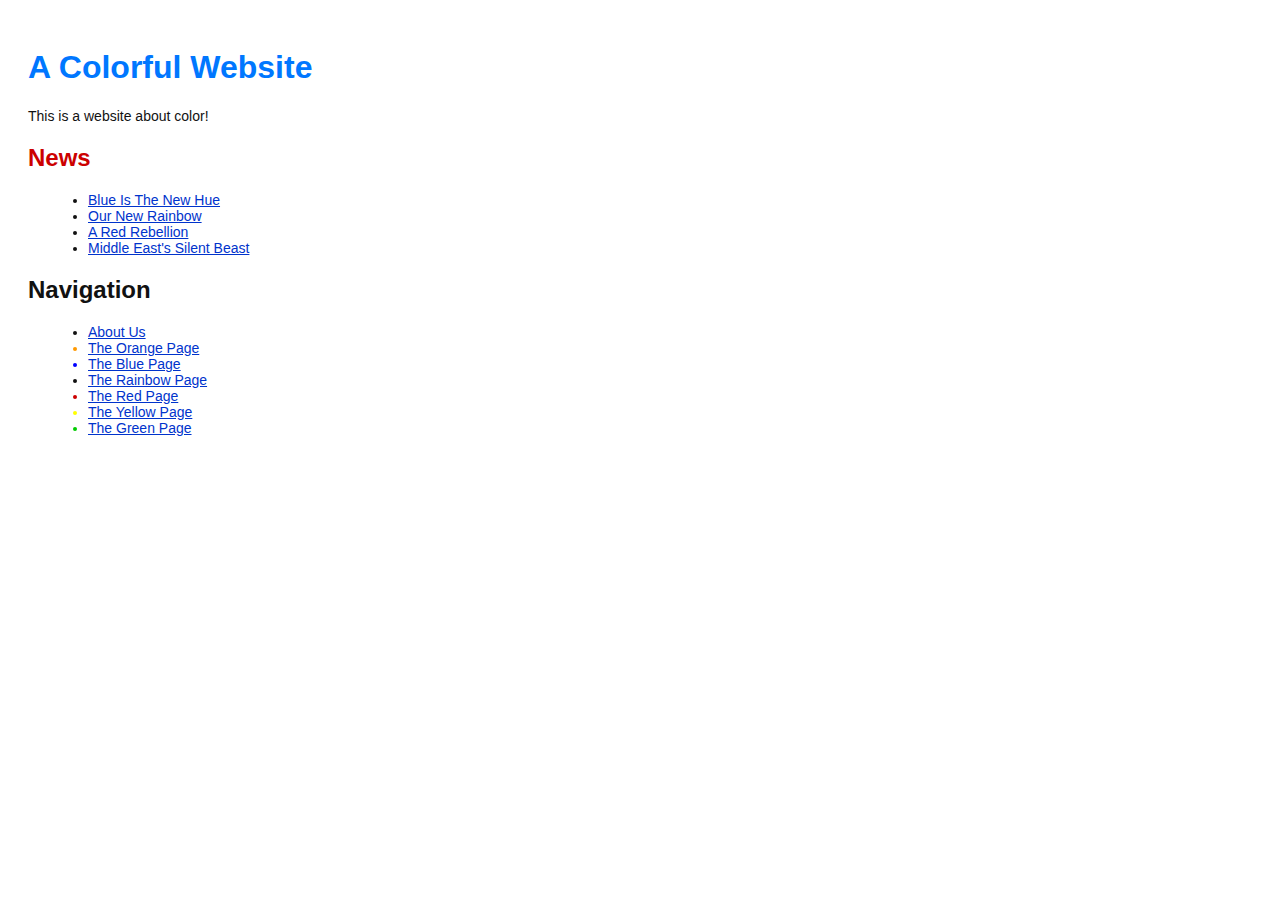
<file: index.html>
<!DOCTYPE html>
<html lang="en">
<head>
  <title>A Colorful Website</title>
  <link rel="stylesheet" href="style.css" />
</head>
<body>
  <h1 style="color: #07F">A Colorful Website</h1>
  <p>This is a website about color!</p>    
  
<h2 style="color: #C00">News</h2>
<ul>
  <li><a href="news-1.html">Blue Is The New Hue</a></li>
  <li><a href="rainbow.html">Our New Rainbow</a></li>
  <li><a href="news-2.html">A Red Rebellion</a></li>
  <li><a href="news-3.html">Middle East's Silent Beast</a></li>
</ul>
  <h2>Navigation</h2>
<ul>
  <li>
    <a href="about/index.html">About Us</a>
  </li>
  <li style="color: #F90">
    <a href="orange.html">The Orange Page</a>
  </li>
  <li style="color: #00F">
        <a href="blue.html">The Blue Page</a>
  </li>
  <li>
    <a href="rainbow.html">The Rainbow Page</a>
  </li>
  <li style="color: #C00">
    <a href="red.html">The Red Page</a>
  </li>
  <li style="color: #FF0">
  <a href="yellow.html">The Yellow Page</a>
</li>
<li style="color: #0C0">
  <a href="green.html">The Green Page</a>
</li>
</ul>
</body>
</html>
</file>
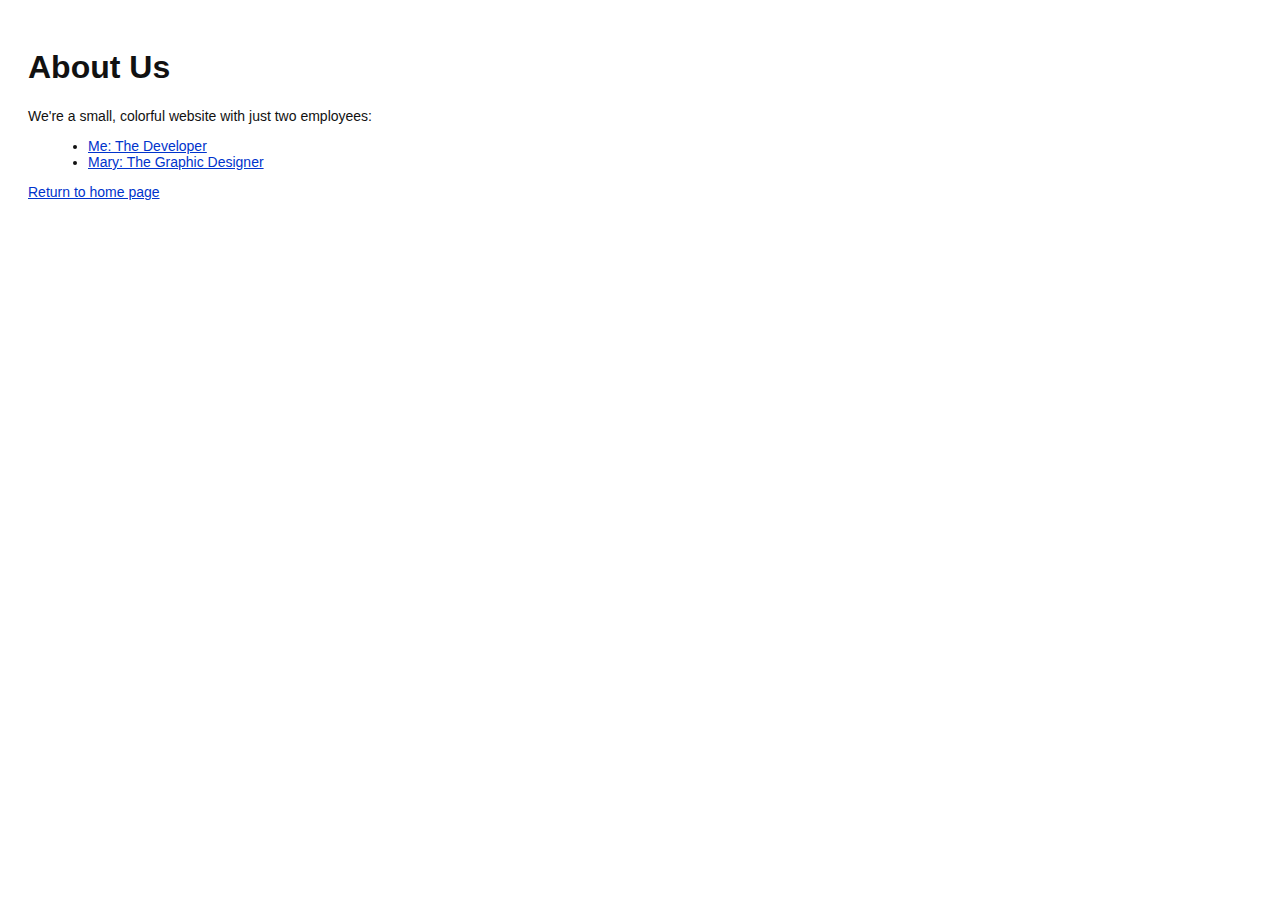
<file: about/index.html>
<!DOCTYPE html>
<html lang="en">
<head>
  <title>About Us</title>
  <link rel="stylesheet" href="../style.css" />
  <meta charset="utf-8" />
  </head>
<body>
  <h1>About Us</h1>
  <p>We're a small, colorful website with just two employees:</p>

  <ul>
    <li><a href="me.html">Me: The Developer</a></li>
    <li><a href="mary.html">Mary: The Graphic Designer</a></li>
  </ul>
    
  <p><a href="../index.html">Return to home page</a></p>
</body>
</html>
</file>
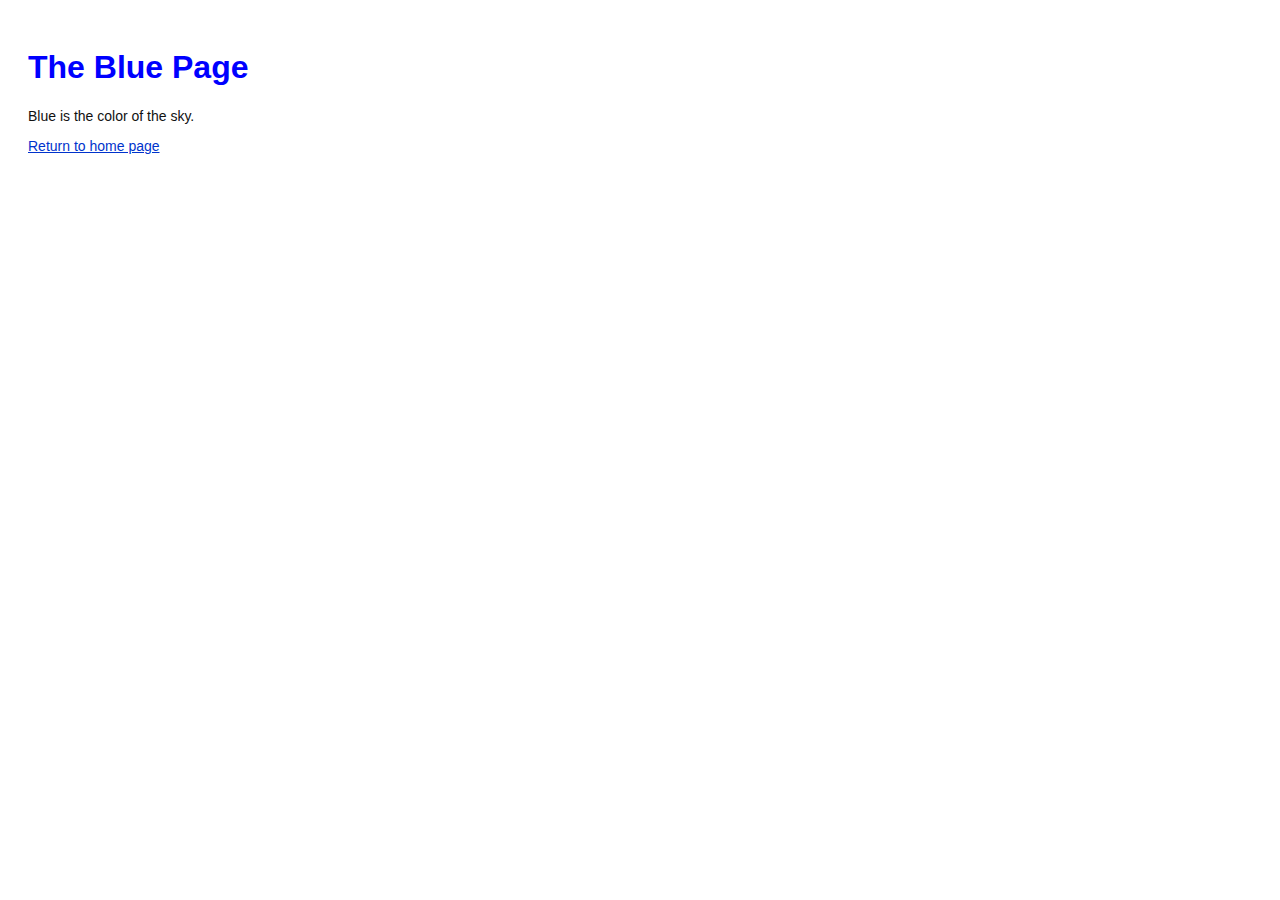
<file: blue.html>
<!DOCTYPE html>
<html lang="en">
<head>
  <title>The Blue Page</title>
  <link rel="stylesheet" href="style.css" />
  <meta charset="utf-8" />
</head>
<body>
  <h1 style="color: #00F">The Blue Page</h1>
  <p>Blue is the color of the sky.</p>
  <p><a href="index.html">Return to home page</a></p>
</body>
</html>
</file>
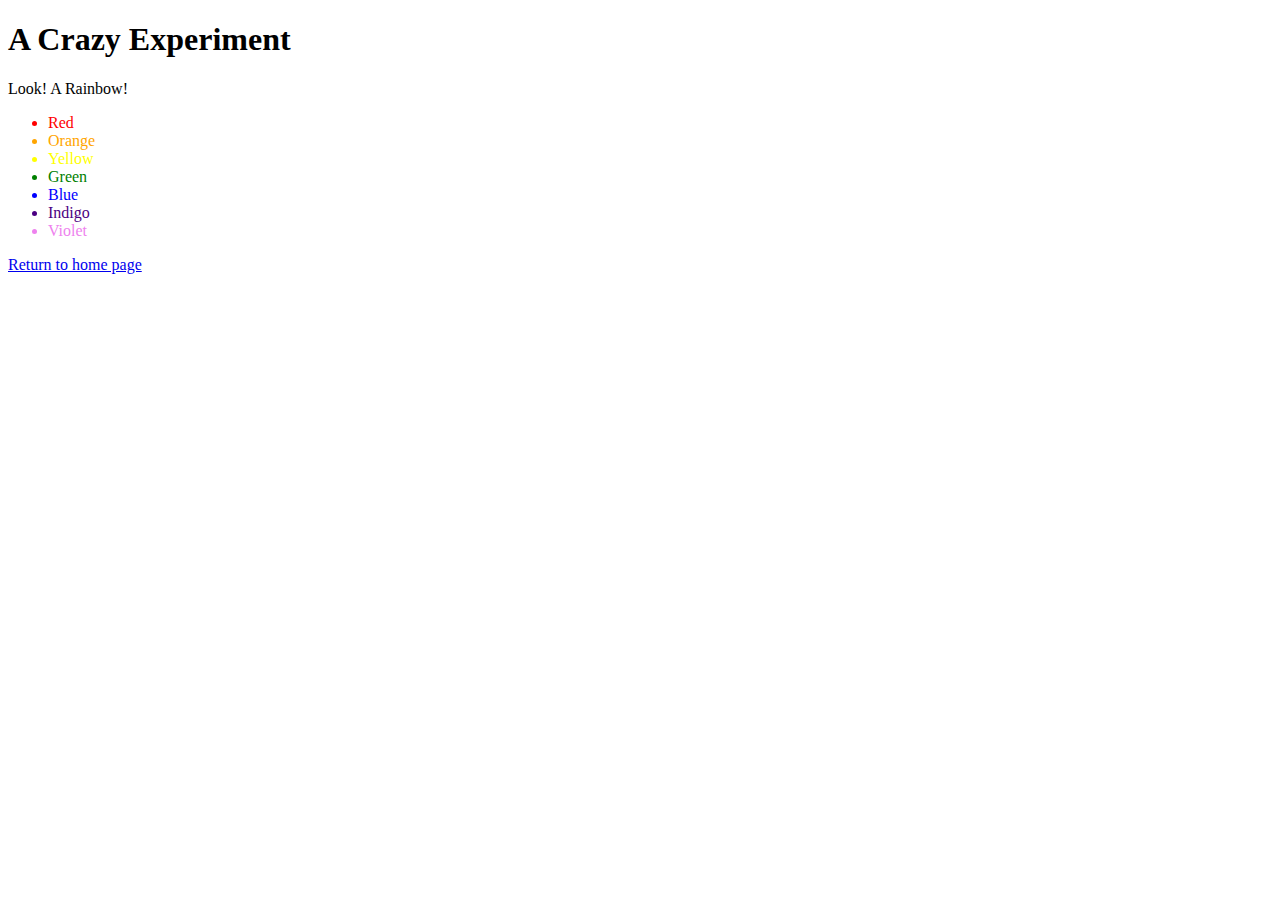
<file: crazy.html>
<!DOCTYPE html>
<html lang="en">
<head>
  <title>A Crazy Experiment</title>
  <meta charset="utf-8" />
</head>
<body>
  <h1>A Crazy Experiment</h1>
  <p>Look! A Rainbow!</p>

  <ul>
    <li style="color: red">Red</li>
    <li style="color: orange">Orange</li>
    <li style="color: yellow">Yellow</li>
    <li style="color: green">Green</li>
    <li style="color: blue">Blue</li>
    <li style="color: indigo">Indigo</li>
    <li style="color: violet">Violet</li>
  </ul>
    
  <p><a href="index.html">Return to home page</a></p>
</body>
</html>
</file>
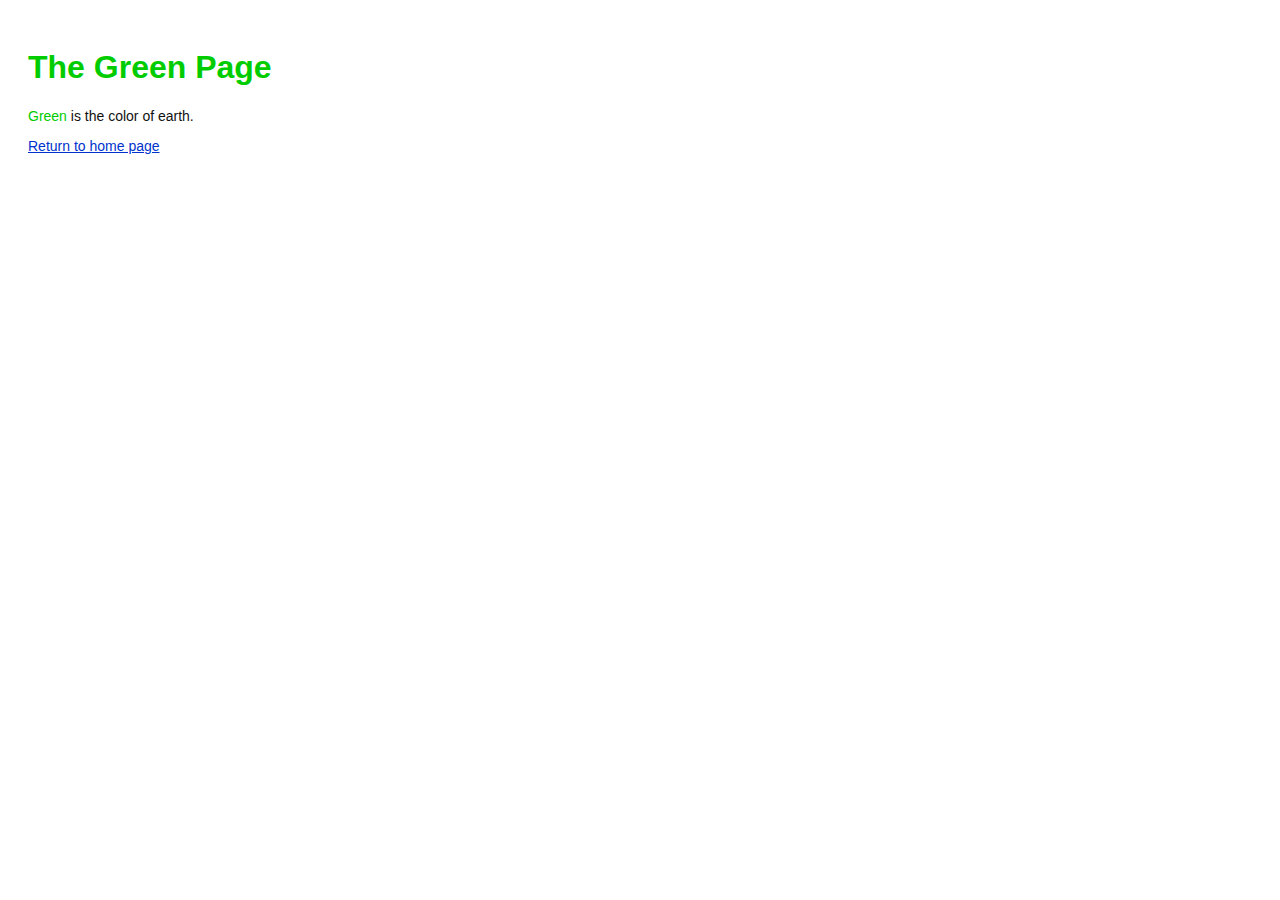
<file: green.html>
<!DOCTYPE html>
<html lang="en">
<head>
  <title>The Green Page</title>
  <link rel="stylesheet" href="style.css" />
  <meta charset="utf-8" />
  </head>
<body>
  <h1 style="color: #0C0">The Green Page</h1>
  <p><span style="color: #0C0">Green</span> is the color of earth.</p>
    
  <p><a href="index.html">Return to home page</a></p>
</body>
</html>
</file>
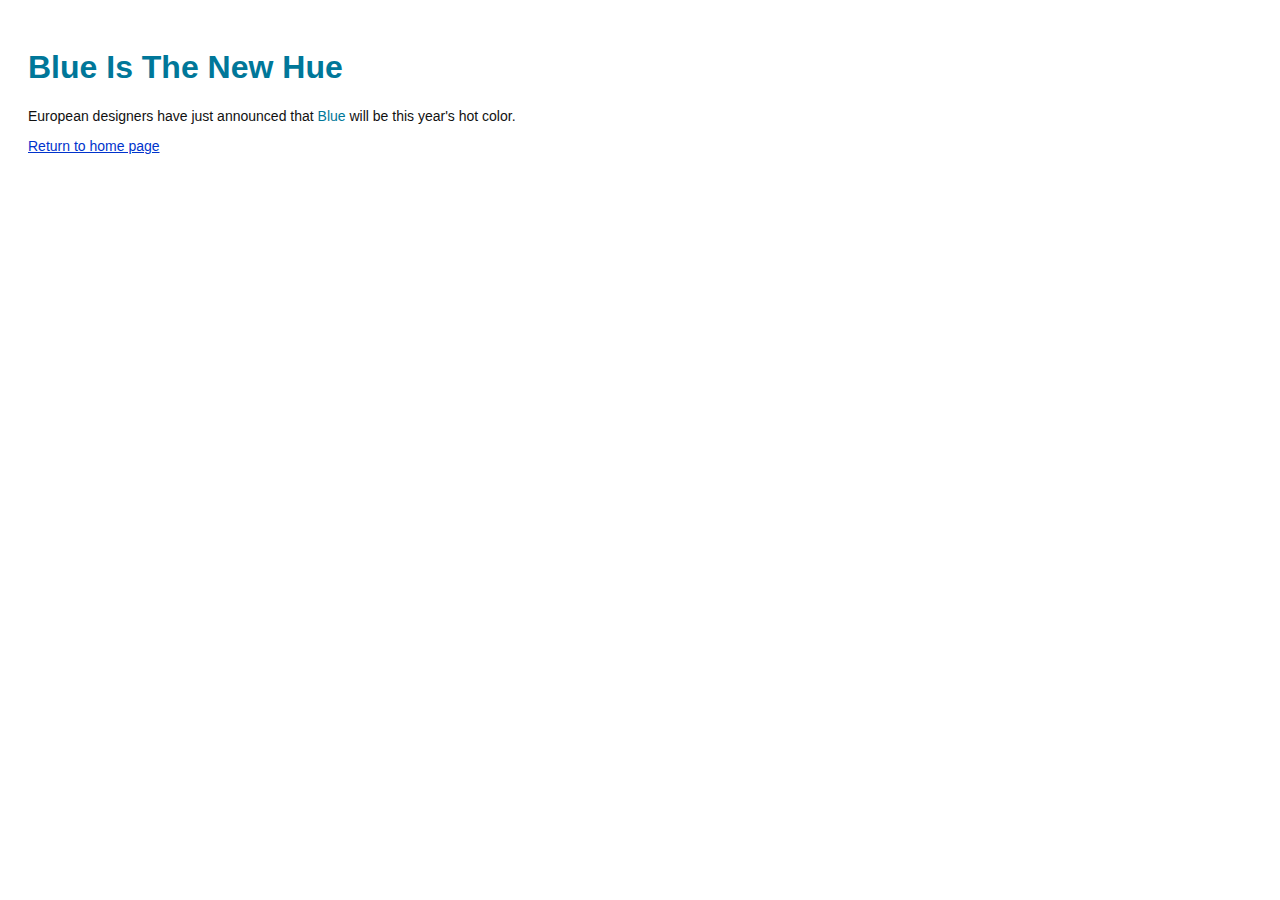
<file: news-1.html>
<!DOCTYPE html>
<html lang="en">
<head>
  <title>Blue Is The New Hue</title>
  <link rel="stylesheet" href="style.css" />
  <meta charset="utf-8" />
</head>
<body>
  <h1 style="color: #079">Blue Is The New Hue</h1>
  <p>European designers have just announced that
  <span style="color: #079">Blue</span> will be this year's
  hot color.</p>
    
  <p><a href="index.html">Return to home page</a></p>
</body>
</html>
</file>
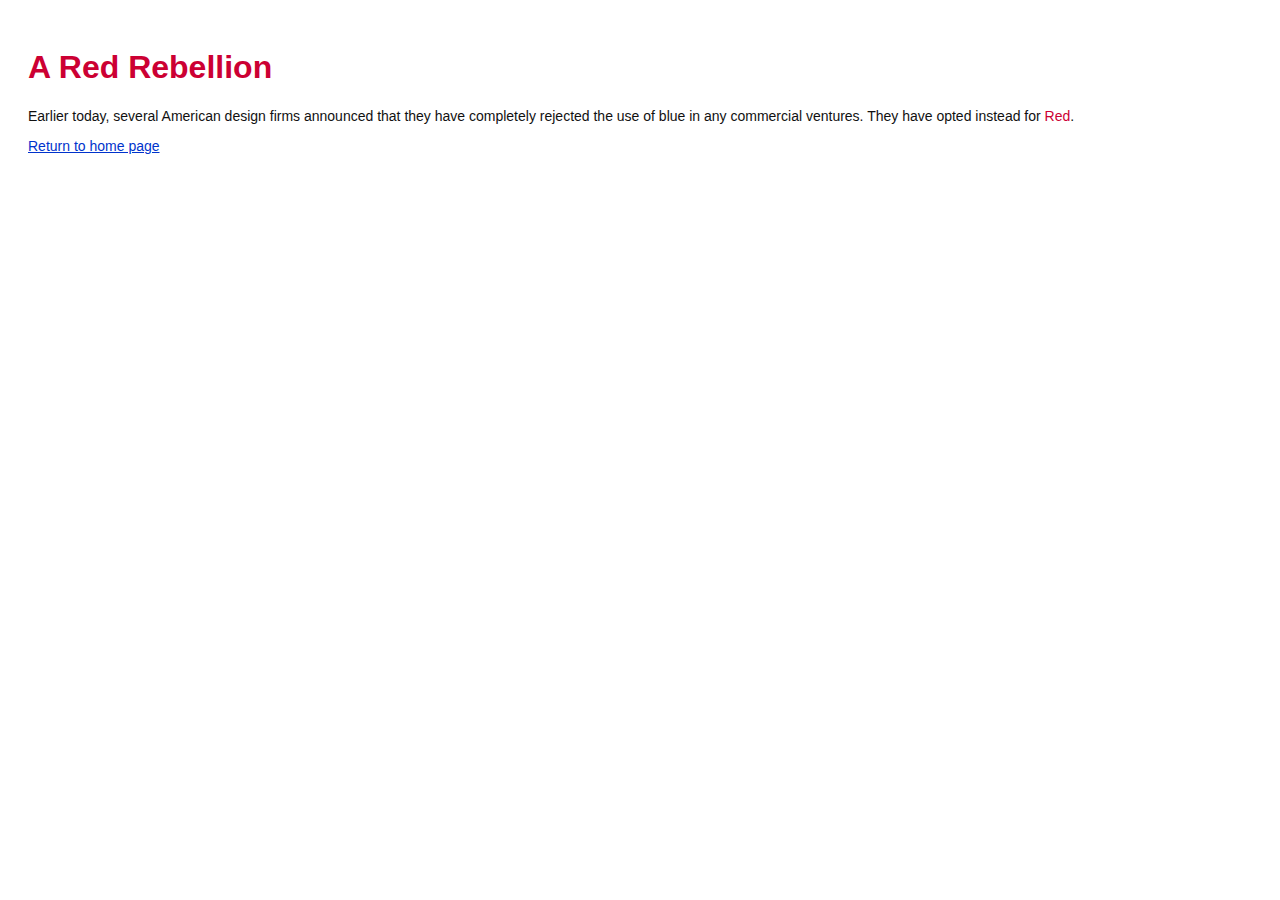
<file: news-2.html>
<!DOCTYPE html>
<html lang="en">
<head>
  <title>A Red Rebellion</title>
  <link rel="stylesheet" href="style.css" />
  <meta charset="utf-8" />
</head>
<body>
  <h1 style="color: #C03">A Red Rebellion</h1>
    
  <p>Earlier today, several American design firms
  announced that they have completely rejected the use
  of blue in any commercial ventures. They have
  opted instead for <span style="color: #C03">Red</span>.</p>
    
  <p><a href="index.html">Return to home page</a></p>
</body>
</html>
</file>
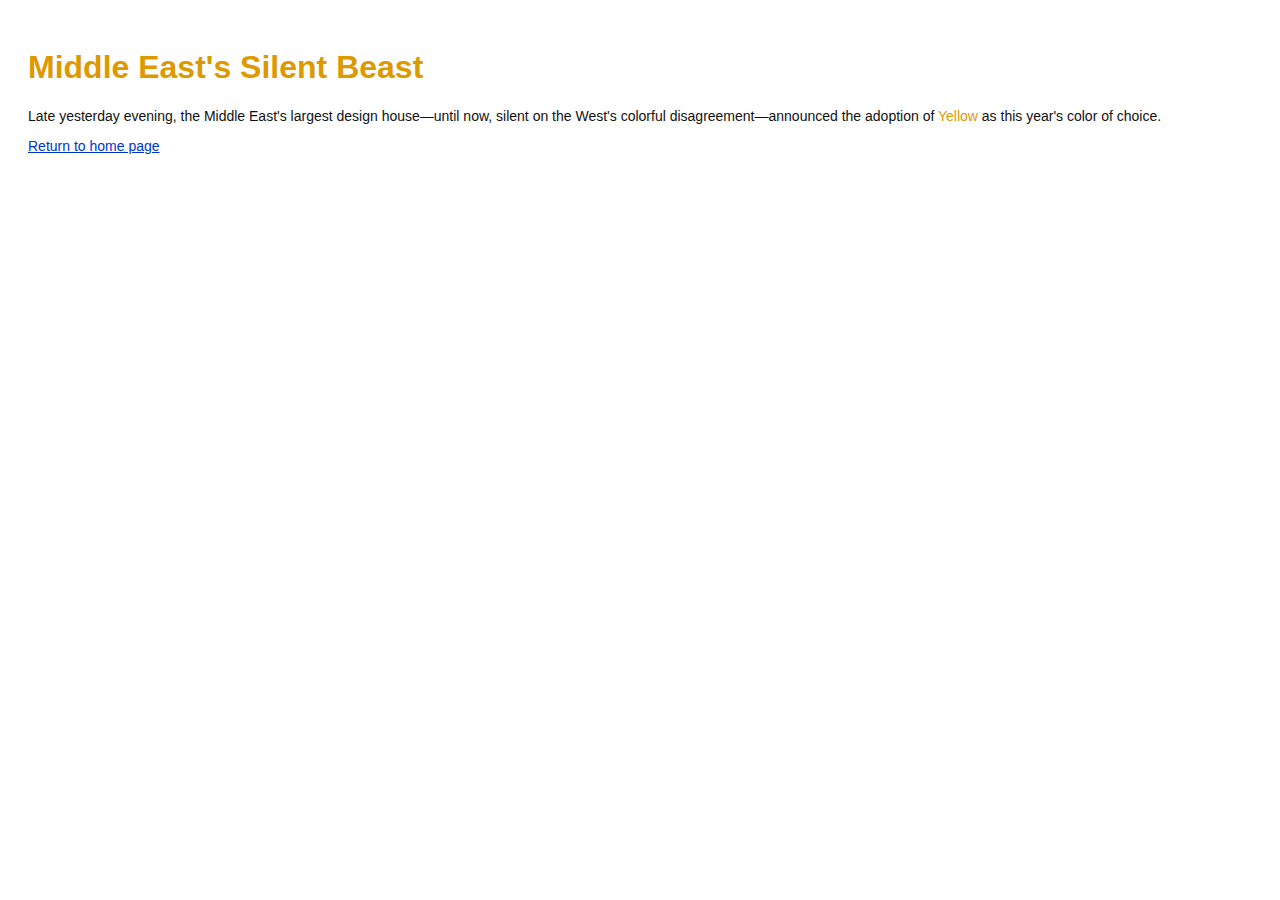
<file: news-3.html>
<!DOCTYPE html>
<html lang="en">
<head>
  <title>Middle East's Silent Beast</title>
  <link rel="stylesheet" href="style.css" />
  <meta charset="utf-8" />
</head>
<body>
  <h1 style="color: #D90">Middle East's Silent Beast</h1>
  <p>Late yesterday evening, the Middle East's largest
  design house&mdash;until now, silent on the West's colorful
  disagreement&mdash;announced the adoption of
  <span style="color: #D90">Yellow</span> as this year's
  color of choice.</p>
    
  <p><a href="index.html">Return to home page</a></p>
</body>
</html>
</file>
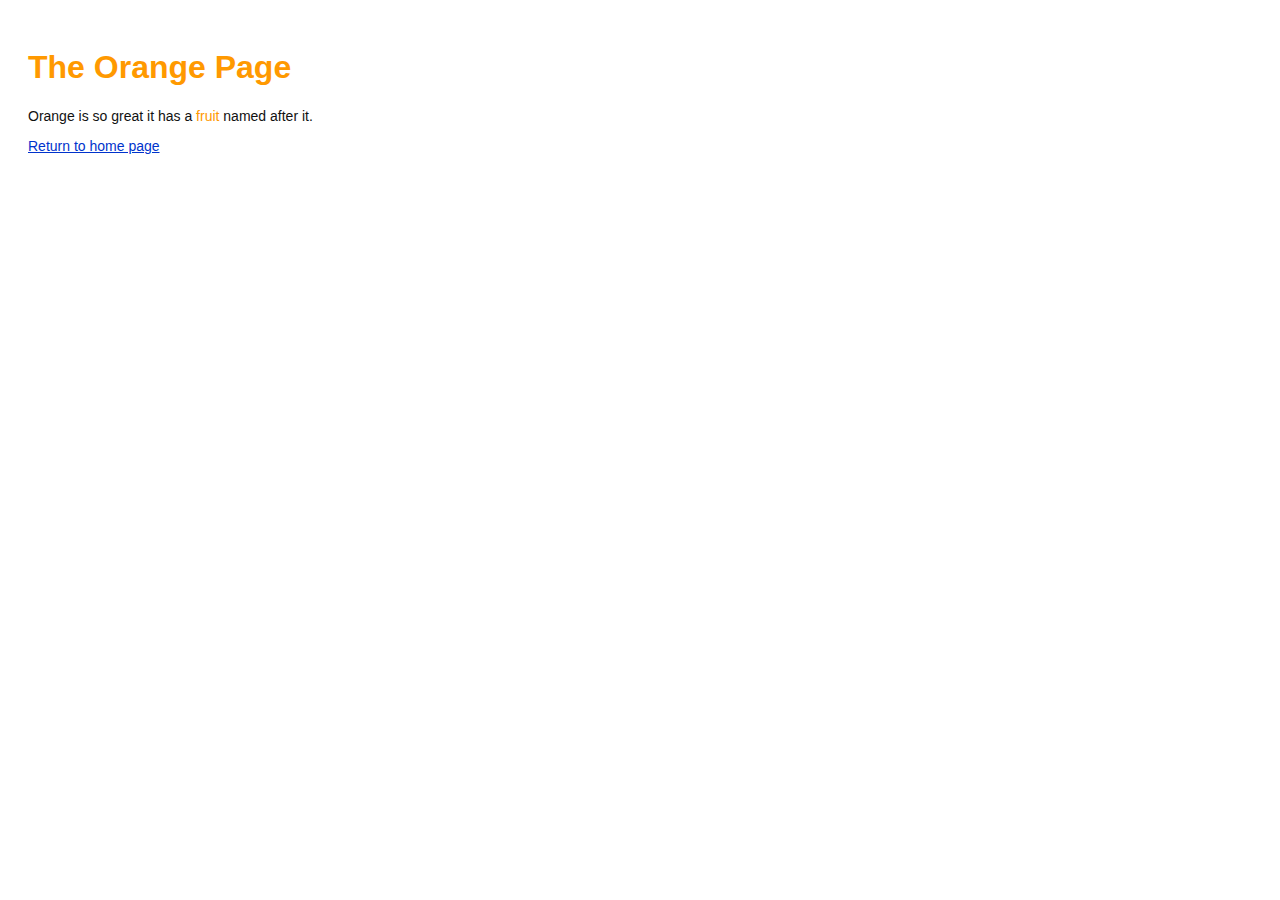
<file: orange.html>
<!DOCTYPE html>
<html lang="en">
<head>
  <title>The Orange Page</title>
  <link rel="stylesheet" href="style.css" />
  <meta charset="utf-8" />
</head>
<body>
  <h1 style="color: #F90">The Orange Page</h1>
  <p>Orange is so great it has a
  <span style="color: #F90">fruit</span> named after it.</p>
  <p><a href="index.html">Return to home page</a></p>
</body>
</html>
</file>
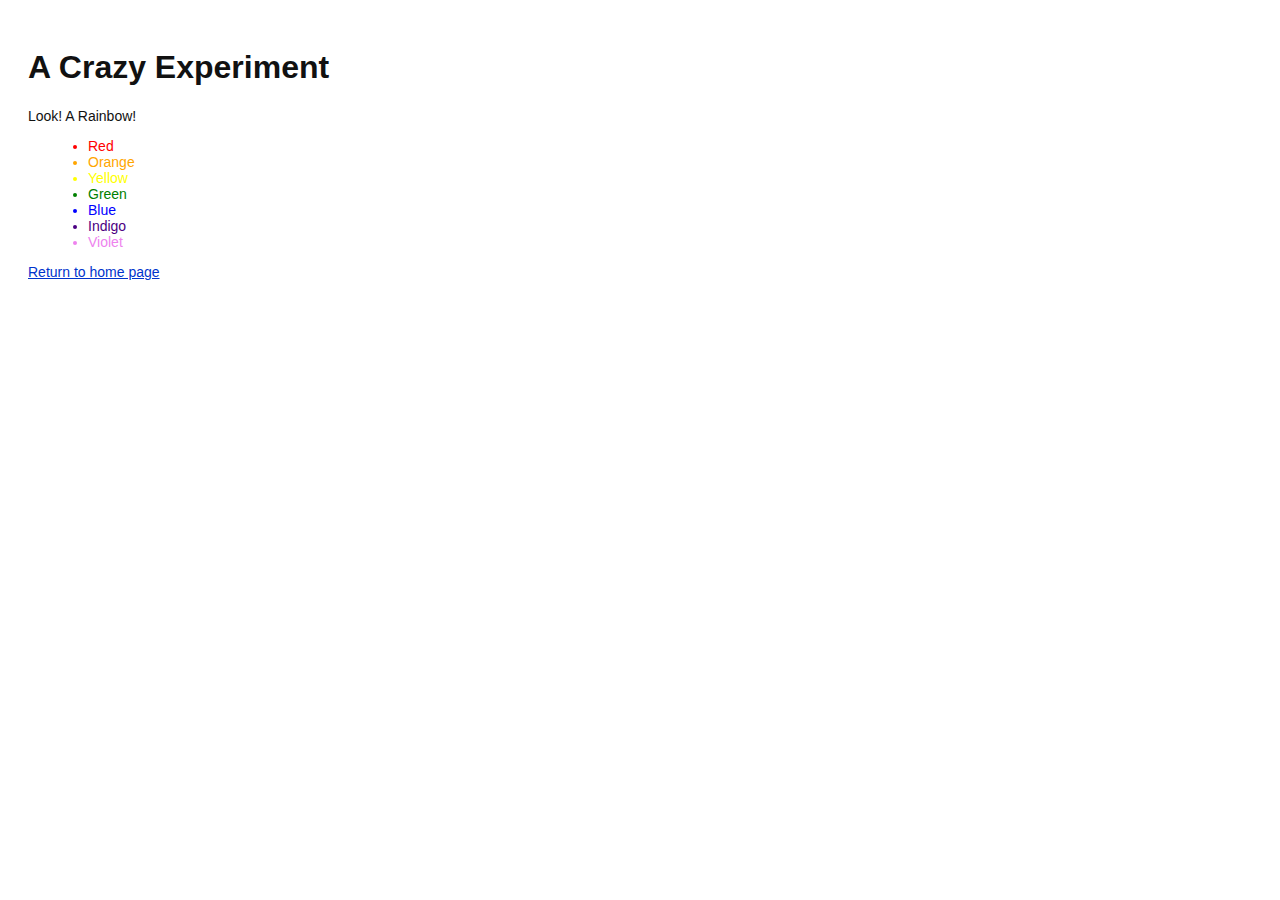
<file: rainbow.html>
<!DOCTYPE html>
<html lang="en">
<head>
  <title>A Crazy Experiment</title>
  <link rel="stylesheet" href="style.css" />
  <meta charset="utf-8" />
</head>
<body>
  <h1>A Crazy Experiment</h1>
  <p>Look! A Rainbow!</p>

  <ul>
    <li style="color: red">Red</li>
    <li style="color: orange">Orange</li>
    <li style="color: yellow">Yellow</li>
    <li style="color: green">Green</li>
    <li style="color: blue">Blue</li>
    <li style="color: indigo">Indigo</li>
    <li style="color: violet">Violet</li>
  </ul>
    
  <p><a href="index.html">Return to home page</a></p>
</body>
</html>
</file>
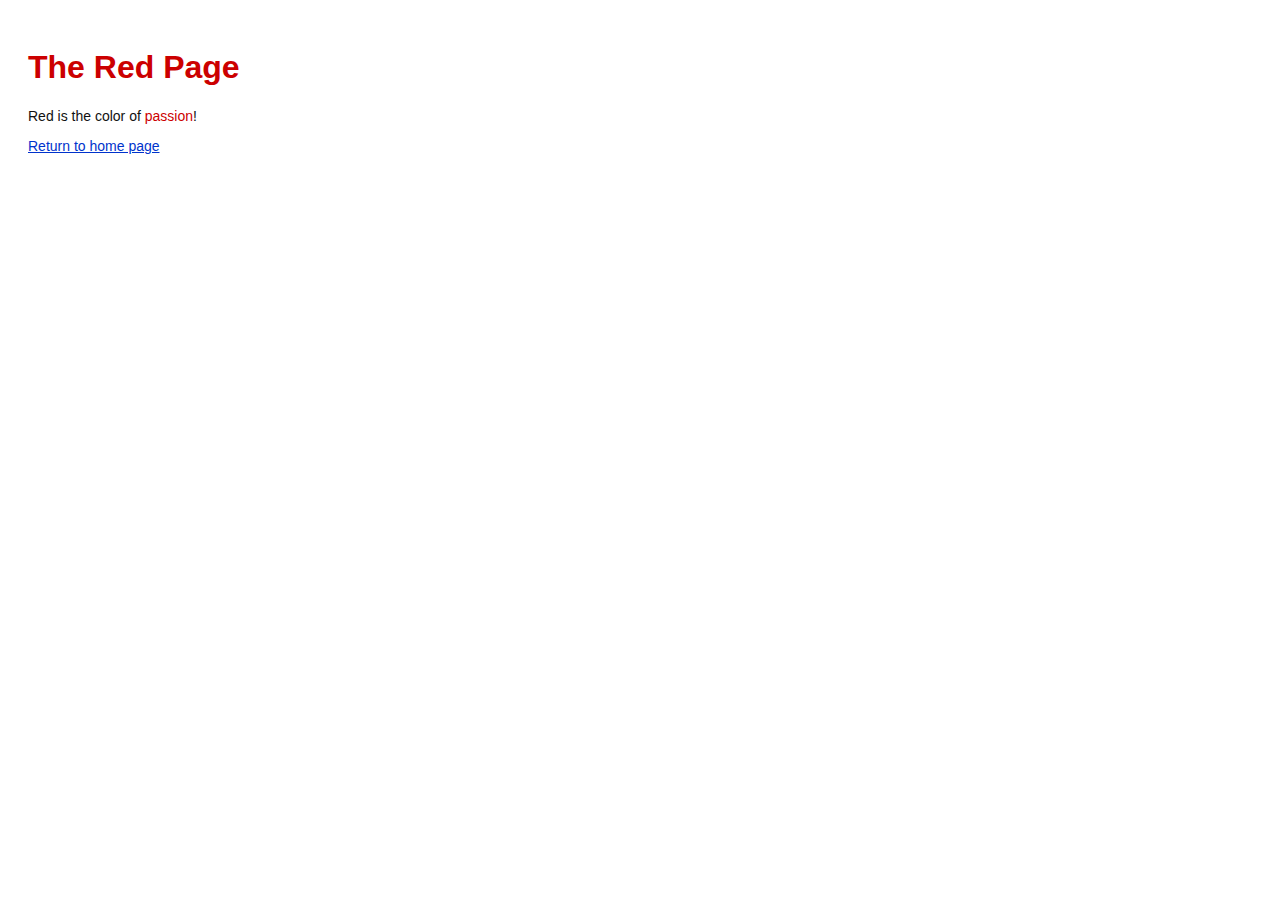
<file: red.html>
<!DOCTYPE html>
<html lang="en">
<head>
  <title>The Red Page</title>
  <link rel="stylesheet" href="style.css" />
  <meta charset="utf-8" />
</head>
<body>
  <h1 style="color: #C00">The Red Page</h1>
  <p>Red is the color of <span style="color: #C00">passion</span>!</p>
    
  <p><a href="index.html">Return to home page</a></p>
</body>
</html>
</file>
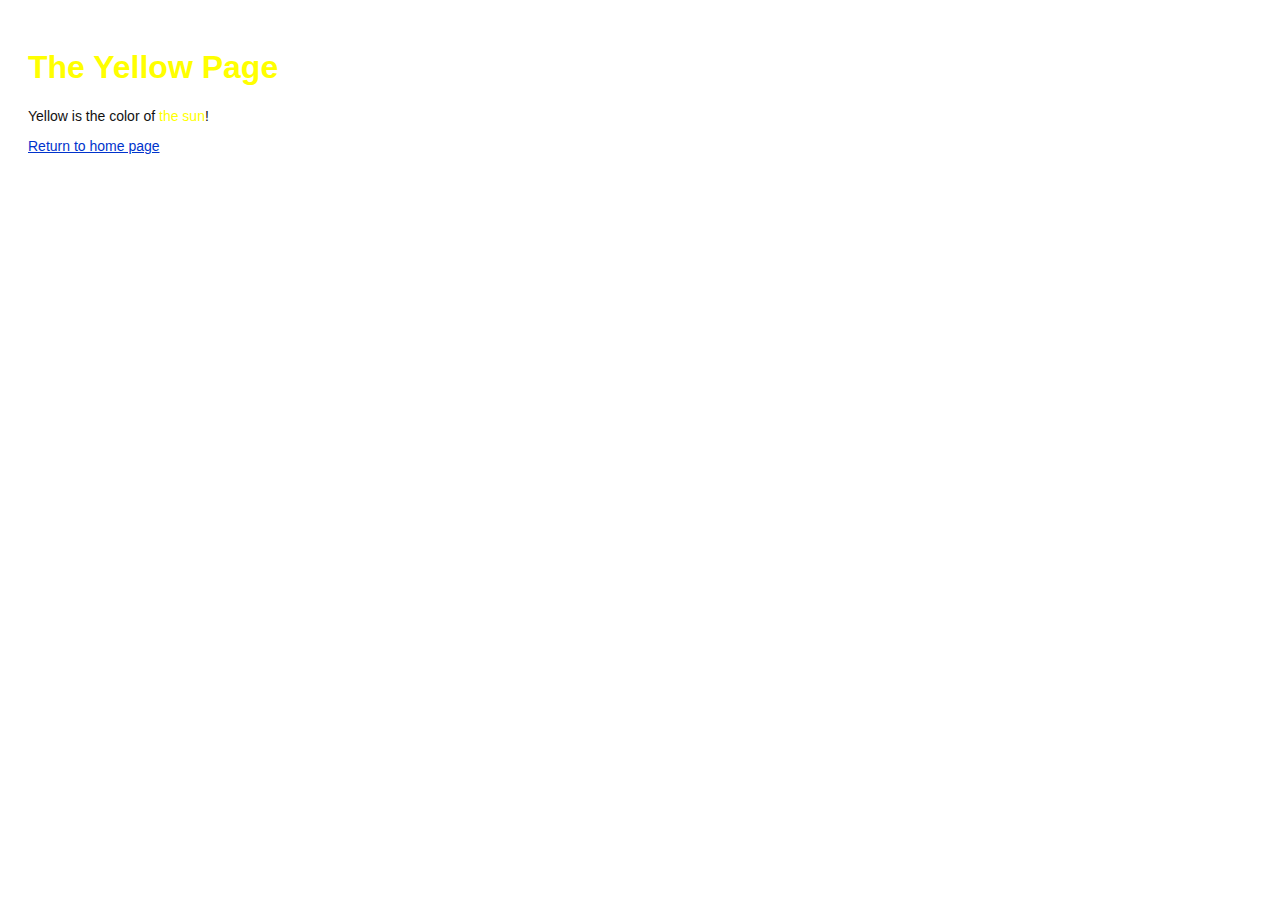
<file: yellow.html>
<!DOCTYPE html>
<html lang="en">
<head>
  <title>The Yellow Page</title>
  <link rel="stylesheet" href="style.css" />
  <meta charset="utf-8" />
</head>
<body>
  <h1 style="color: #FF0">The Yellow Page</h1>
  <p>Yellow is the color of <span style="color: #FF0">the sun</span>!</p>
    
  <p><a href="index.html">Return to home page</a></p>
</body>
</html>
</file>
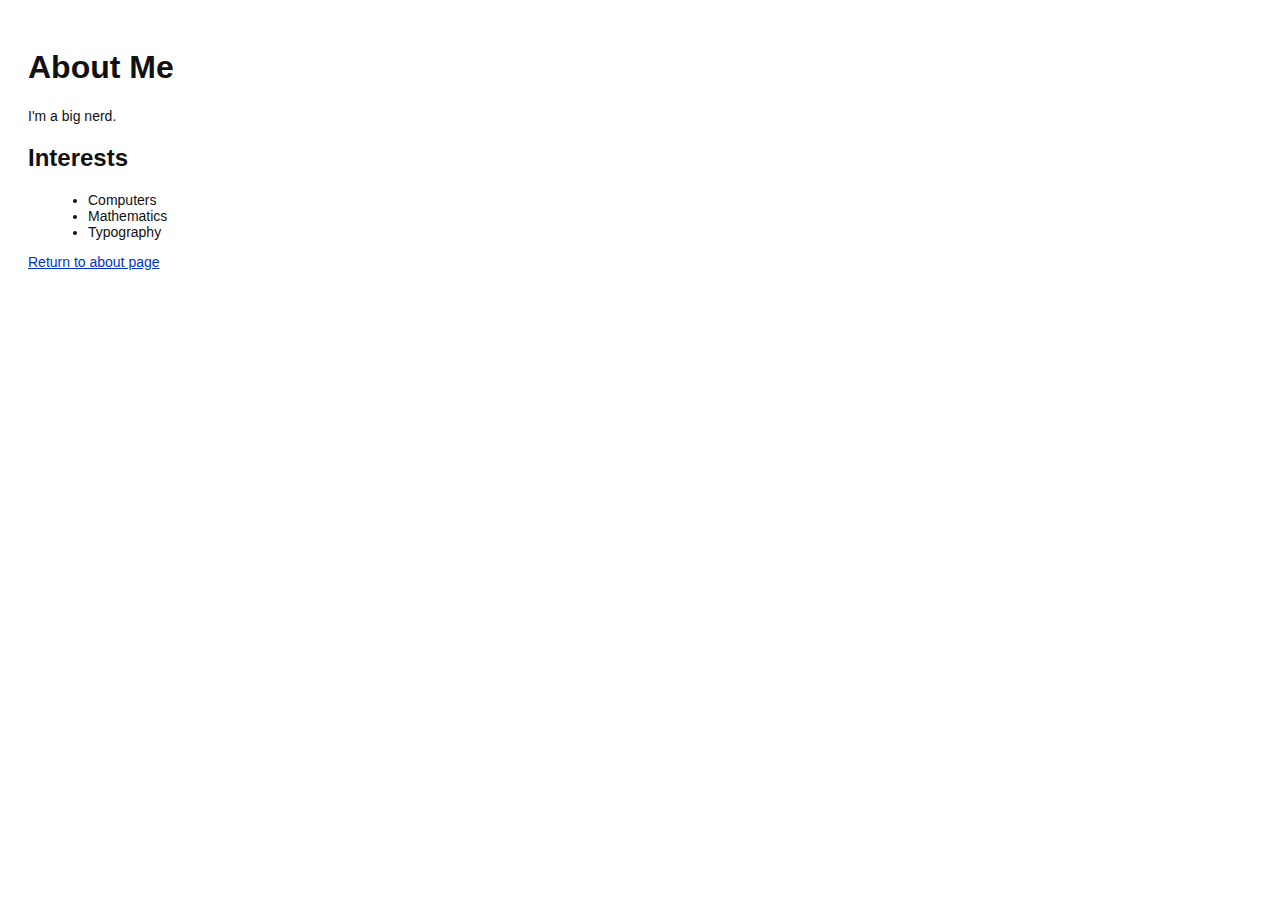
<file: about/me.html>
<!DOCTYPE html>
<html lang="en">
<head>
  <title>About Me</title>
  <link rel="stylesheet" href="../style.css" />
  <meta charset="utf-8" />
</head>
<body>
  <h1>About Me</h1>
  <p>I'm a big nerd.</p>

  <h2>Interests</h2>
  <ul>
    <li>Computers</li>
    <li>Mathematics</li>
    <li>Typography</li>
  </ul>

  <p><a href="index.html">Return to about page</a></p>
</body>
</html>
</file>
<file: style.css>
body {
  padding: 20px;
  font-family: Verdana, Arial, Helvetica, sans-serif;
  font-size: 14px;
  color: #111;
}

p, ul {
  margin-bottom: 10px;
}

ul {
  margin-left: 20px;
}
h1 {
  font-size: 32px;
}
h2 {
  font-size: 24px;
}

a:link, a:visited {
  color: #03C;
}
h3 {
  font-size: 18px;
  margin-left: 20px;
}
</file>
